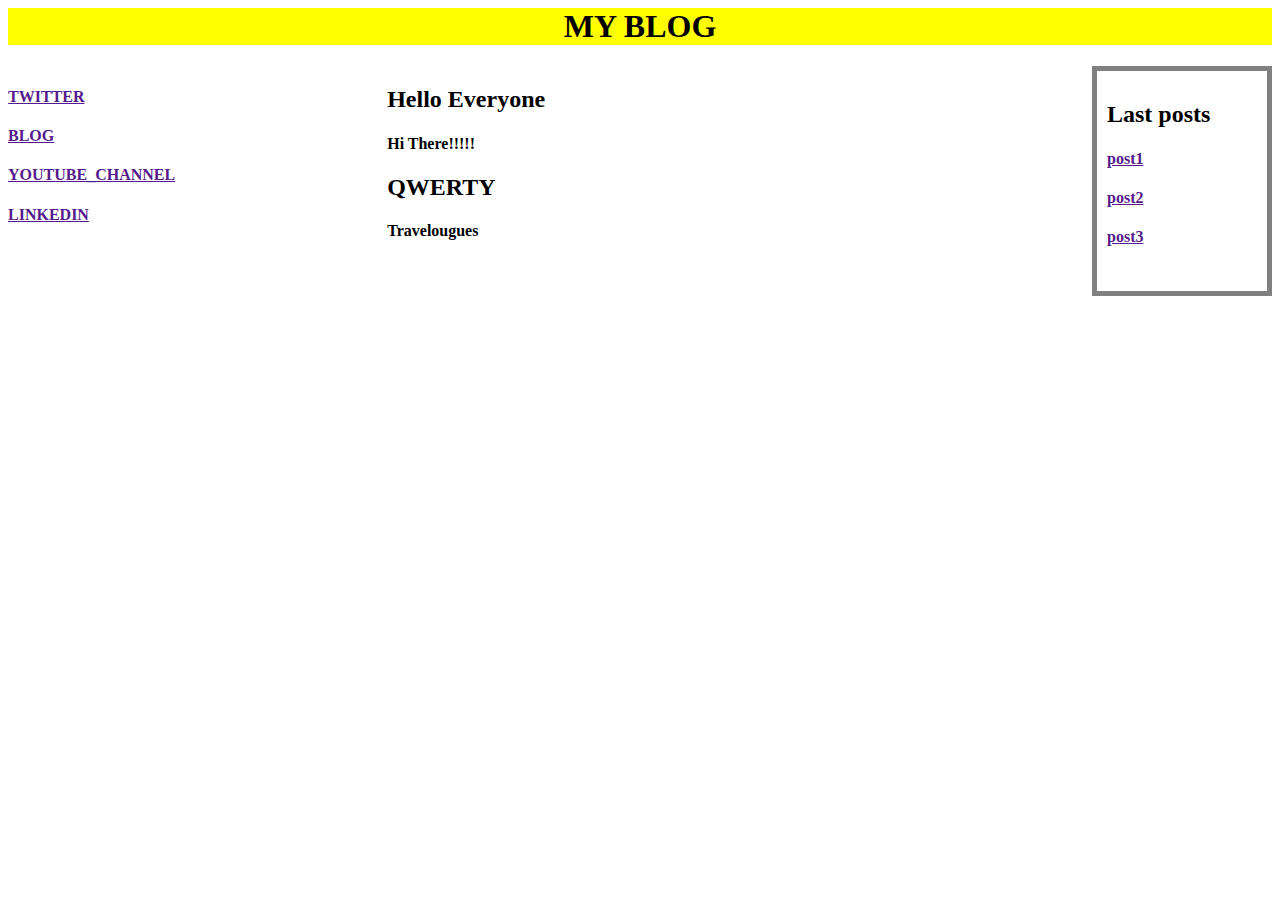
<file: weblab/Assignment1/index.html>
<html>

<head>

    <style>
        h1 {
            text-align: center;
            background-color: yellow;
            color: black;
        }



        .column1 {
            float: left;
            width: 30%;
        }

        .column3 {

            float: right;
            width: 30%;
            width: 150px;
            padding: 10px;
            border: 5px solid gray;
            margin: 0;
            height: 200px;


        }

        .column2 {

            width: 40%;
            float: left;

        }
    </style>
</head>

<body>
    <h1>MY BLOG </h1>
    <div class="row">
        <div class="column1">
            <h4><a href="">TWITTER</a></h4>
            <h4><a href="">BLOG</a></h4>
            <h4><a href="">YOUTUBE_CHANNEL</a></h4>
            <h4><a href="">LINKEDIN</a></h4>
        </div>
        <div class="column2">
            <h2> Hello Everyone</h2>

            <h4> Hi There!!!!!</h4>

            <h2> QWERTY</h2>

            <h4> Travelougues</h4>

        </div>
        <div class="column3">
            <h2>Last posts</h2>
            <h4><a href="">post1</a></h4>
            <h4><a href="">post2</a></h4>
            <h4><a href="">post3</a></h4>

        </div>
    </div>
</body>

</html>
</file>
